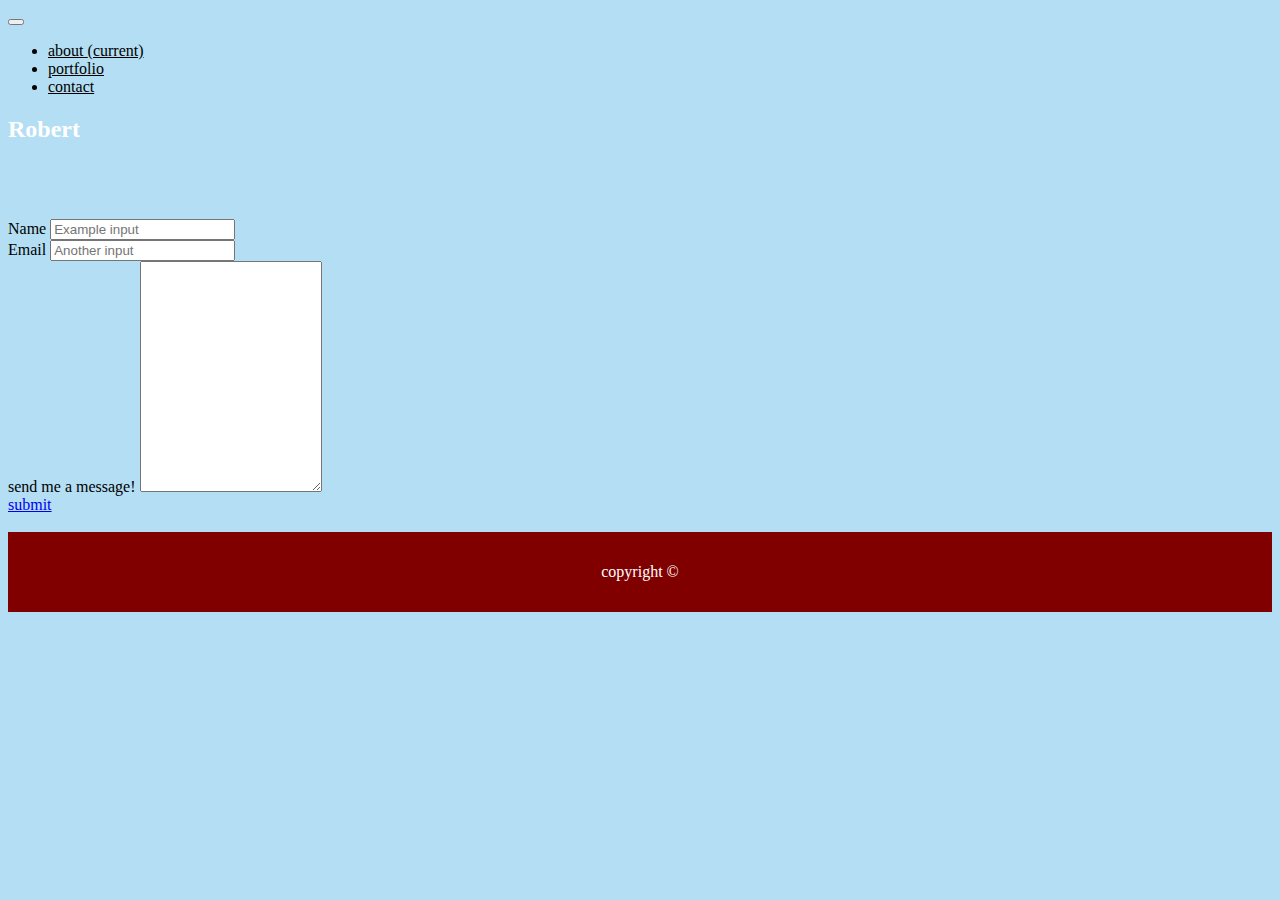
<file: contact.html>
<!doctype html>
<html lang="en">
  <head>
    <!-- Required meta tags -->
    <meta charset="utf-8">
    <meta name="viewport" content="width=device-width, initial-scale=1, shrink-to-fit=no">

    <!-- Bootstrap CSS -->
    <link rel="stylesheet" href="https://stackpath.bootstrapcdn.com/bootstrap/4.1.3/css/bootstrap.min.css" integrity="sha384-MCw98/SFnGE8fJT3GXwEOngsV7Zt27NXFoaoApmYm81iuXoPkFOJwJ8ERdknLPMO" crossorigin="anonymous">
    <link rel="stylesheet" type="text/css" href="bootstrap style.css">
    <title>Hello, world!</title>
  </head>
  <body>
    
        <section>
                <div class="container">
                <div class="row">
                    
                          
                   <div class="col">
                    
                      <nav class="navbar navbar-expand-lg navbar-dark bg-primary">
                                    <a class="navbar-brand" href="#"></a>
                                    <button class="navbar-toggler" type="button" data-toggle="collapse" data-target="#navbarNavDropdown" aria-controls="navbarNavDropdown" aria-expanded="false" aria-label="Toggle navigation">
                                      <span class="navbar-toggler-icon"></span>
                                    </button>
                                    <div class="collapse navbar-collapse" id="navbarNavDropdown">
                                      <ul class="navbar-nav">
                                        <li  class="nav-item active">
                                          <a class="nav-link" href="index.html">about <span class="sr-only">(current)</span></a>
                                        </li>
                                        <li  class="nav-item active">
                                          <a class="nav-link" href="portfolio.html">portfolio</a>
                                        </li>
                                        <li  class="nav-item active">
                                          <a class="nav-link" href="contact.html">contact</a>
                                        </li>
                                      </ul>
                                      </div>
          
                                        <div class="col"></div>
          
                                        
          
                                     <div class="col">
                                    <h2>Robert</h2>
                                  </div>
                                </div>
          
          
                                
                                  
                                  
                                
                              </div>
                            </div>
                          
                          
                            </nav>
                          </div>
          
                          <br><br>

                          <div class="container">

                                <form>
                                        <div class="form-group">
                                          <label for="formGroupExampleInput">Name</label>
                                          <input type="text" class="form-control" id="formGroupExampleInput" placeholder="Example input">
                                        </div>
                                        <div class="form-group">
                                          <label for="formGroupExampleInput2">Email</label>
                                          <input type="text" class="form-control" id="formGroupExampleInput2" placeholder="Another input">
                                        </div>
                                        <div class="form-group">
                                                <label for="exampleFormControlTextarea1">send me a message!</label>
                                                <textarea class="form-control" id="exampleFormControlTextarea1" rows="15"></textarea>
                                              </div>

                                              <a href="#" class="btn btn-primary btn-lg active" role="button" aria-pressed="true">submit</a>
                                            </form>
                                      </form>
                                    </div>

                                      <br>
                                        


















                          <div class="footer">
                                <p align:"center">copyright ©</p>
                              </div>

    <!-- Optional JavaScript -->
    <!-- jQuery first, then Popper.js, then Bootstrap JS -->
    <script src="https://code.jquery.com/jquery-3.3.1.slim.min.js" integrity="sha384-q8i/X+965DzO0rT7abK41JStQIAqVgRVzpbzo5smXKp4YfRvH+8abtTE1Pi6jizo" crossorigin="anonymous"></script>
    <script src="https://cdnjs.cloudflare.com/ajax/libs/popper.js/1.14.3/umd/popper.min.js" integrity="sha384-ZMP7rVo3mIykV+2+9J3UJ46jBk0WLaUAdn689aCwoqbBJiSnjAK/l8WvCWPIPm49" crossorigin="anonymous"></script>
    <script src="https://stackpath.bootstrapcdn.com/bootstrap/4.1.3/js/bootstrap.min.js" integrity="sha384-ChfqqxuZUCnJSK3+MXmPNIyE6ZbWh2IMqE241rYiqJxyMiZ6OW/JmZQ5stwEULTy" crossorigin="anonymous"></script>
  </body>
</html>
</file>
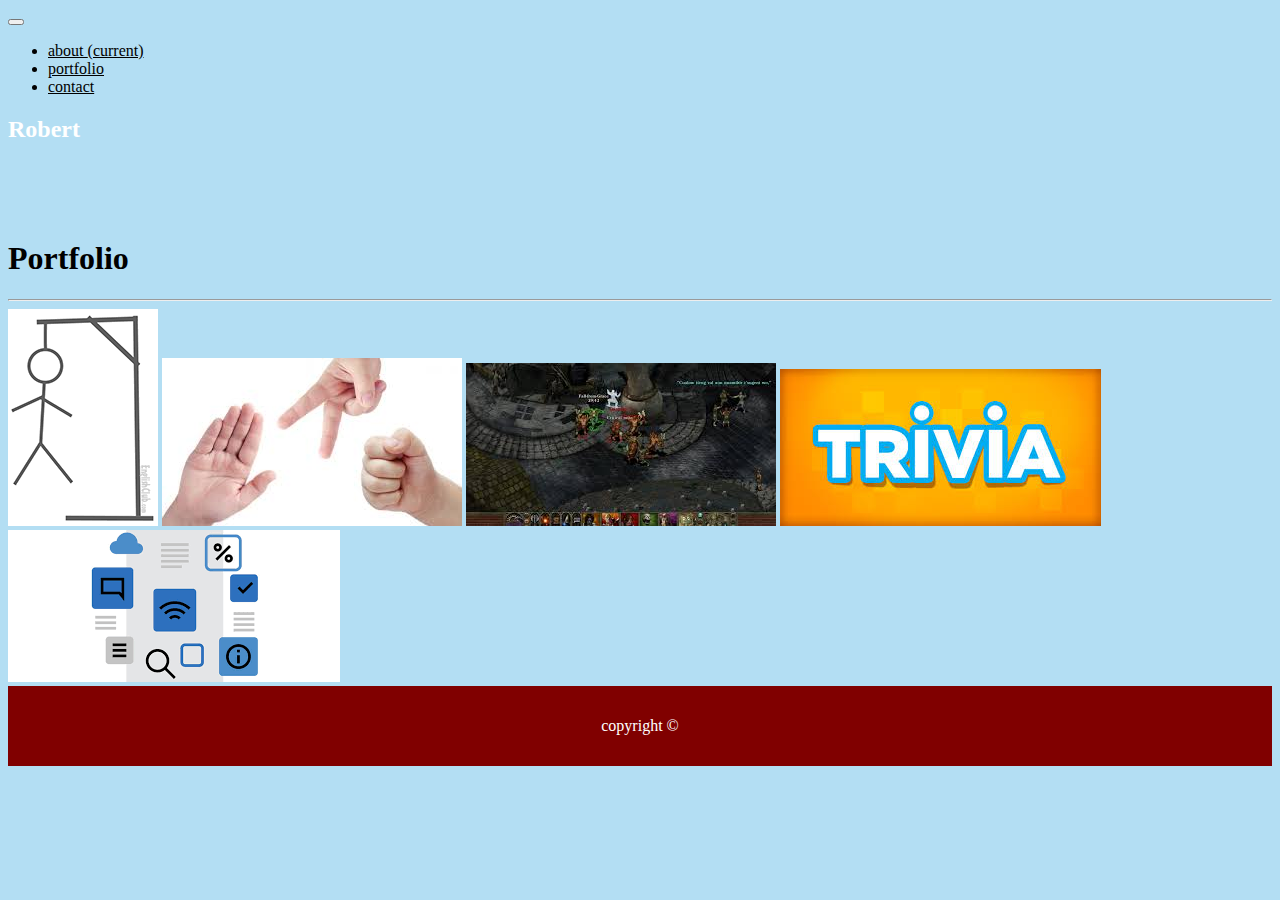
<file: portfolio.html>
<!doctype html>
<html lang="en">
  <head>
    <!-- Required meta tags -->
    <meta charset="utf-8">
    <meta name="viewport" content="width=device-width, initial-scale=1, shrink-to-fit=no">

    <!-- Bootstrap CSS -->
    <link rel="stylesheet" href="https://stackpath.bootstrapcdn.com/bootstrap/4.1.3/css/bootstrap.min.css" integrity="sha384-MCw98/SFnGE8fJT3GXwEOngsV7Zt27NXFoaoApmYm81iuXoPkFOJwJ8ERdknLPMO" crossorigin="anonymous">
    <link rel="stylesheet" type="text/css" href="bootstrap style.css">
    <title>Hello, world!</title>
  </head>
  <body>
    
        <section>
                <div class="container">
                <div class="row">
                    
                          
                   <div class="col">
                    
                      <nav class="navbar navbar-expand-lg navbar-dark bg-primary">
                                    <a class="navbar-brand" href="#"></a>
                                    <button class="navbar-toggler" type="button" data-toggle="collapse" data-target="#navbarNavDropdown" aria-controls="navbarNavDropdown" aria-expanded="false" aria-label="Toggle navigation">
                                      <span class="navbar-toggler-icon"></span>
                                    </button>
                                    <div class="collapse navbar-collapse" id="navbarNavDropdown">
                                      <ul class="navbar-nav">
                                        <li  class="nav-item active">
                                          <a class="nav-link" href="index.html">about <span class="sr-only">(current)</span></a>
                                        </li>
                                        <li  class="nav-item active">
                                          <a class="nav-link" href="portfolio.html">portfolio</a>
                                        </li>
                                        <li  class="nav-item active">
                                          <a class="nav-link" href="contact.html">contact</a>
                                        </li>
                                      </ul>
                                      </div>
          
                                        <div class="col"></div>
          
                                        
          
                                     <div class="col">
                                    <h2>Robert</h2>
                                  </div>
                                </div>

                                
          
          
                                
                                  
                                  
                                
                              </div>
                            </div>
                            </section>
                          
                          
                            </nav>
                          </div>
          
                          <br><br>

                          <div class="container middle">
                                <div class="row">
                                  <div class="col">
                                    <!--1 of 3-->
                                  </div>
                                  <div class="col-8">
                                    <!--2 of 3 (wider)--> 
                                    
                                    <div class="container">
                                    
                                    <div class="jumbotron">
                                        <h1 align:"left" class="display-4">Portfolio </h1>
                                        <hr>



                          
                                   
                                     
                                    <img src="images/hangman.png"  alt-"hangman">
                                    
                                   <img src="images/rock paper scissors.jpg" alt-"rock paper scissors">
                                    
                                    <img src="images/rpg game.jpg" alt-"rpg game">
                                    
                                    <img src="images/trivia.jpg" alt-"trivia">
                                       
                                    <img src="images/widget.png" alt-"widget">
                                  </div>
                                </div>
                                </div>
                                <div class="col"></div>
                                </div>
                                </div>

                            

                                

                                
                                 
                                        
                                  </div>
                              </div>
                          </div>








                          <div class="footer">
                                <p align:"center">copyright ©</p>
                              </div>

    <!-- Optional JavaScript -->
    <!-- jQuery first, then Popper.js, then Bootstrap JS -->
    <script src="https://code.jquery.com/jquery-3.3.1.slim.min.js" integrity="sha384-q8i/X+965DzO0rT7abK41JStQIAqVgRVzpbzo5smXKp4YfRvH+8abtTE1Pi6jizo" crossorigin="anonymous"></script>
    <script src="https://cdnjs.cloudflare.com/ajax/libs/popper.js/1.14.3/umd/popper.min.js" integrity="sha384-ZMP7rVo3mIykV+2+9J3UJ46jBk0WLaUAdn689aCwoqbBJiSnjAK/l8WvCWPIPm49" crossorigin="anonymous"></script>
    <script src="https://stackpath.bootstrapcdn.com/bootstrap/4.1.3/js/bootstrap.min.js" integrity="sha384-ChfqqxuZUCnJSK3+MXmPNIyE6ZbWh2IMqE241rYiqJxyMiZ6OW/JmZQ5stwEULTy" crossorigin="anonymous"></script>
  </body>
</html>
</file>
<file: bootstrap style.css>
body {
    background:#B3DEF3;

}

.text-center {

    border:solid 5px;
    border-color: black;
    padding-right:15px;
    
    
}

.name {

    float: right;
}


.footer {
    
    color:white;
    background:maroon;
    padding-top:15px;
    padding-bottom:15px;
    text-align: center;
}

.navbar {

    padding-bottom: 20px;
}

h2 {

    color: white;
}

.nav-link {

    color:black;
}
</file>
